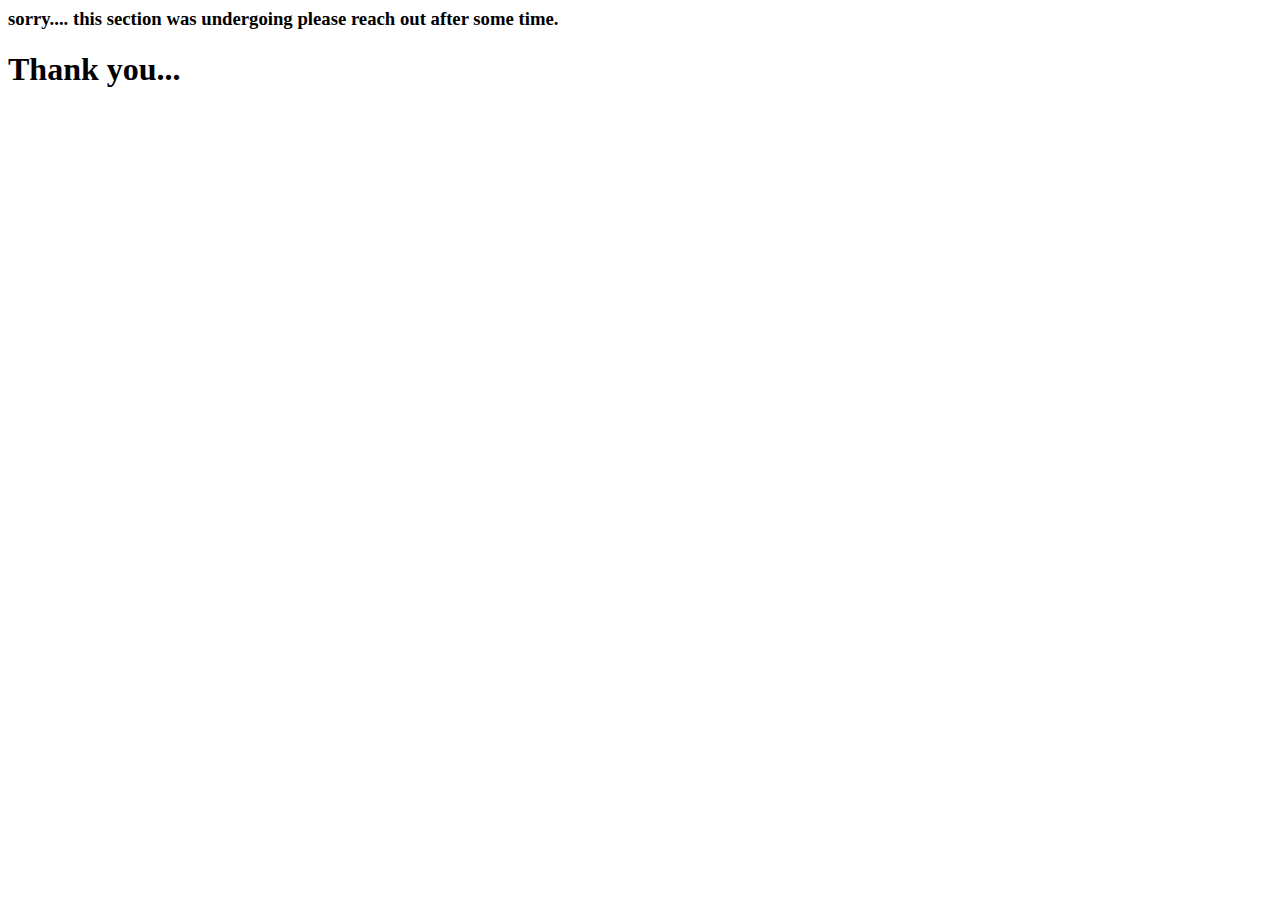
<file: services.html>
<html lang="en">
<head>
    <meta charset="UTF-8">
    <meta http-equiv="X-UA-Compatible" content="IE=edge">
    <meta name="viewport" content="width=device-width, initial-scale=1.0">
    <title>personal</title>
</head>
<body>
    <style>
        /* body{
            background-image: url("/Images/bg images/download.jfif");
            background-repeat: no-repeat;
            background-size: cover;
        } */

        /* h1{
            margin: auto;
        } */
    </style>
    <h3>sorry.... this section was undergoing please reach out after some time.</h3>
    <h1>Thank you...</h1>



</body>
</html>
</file>
